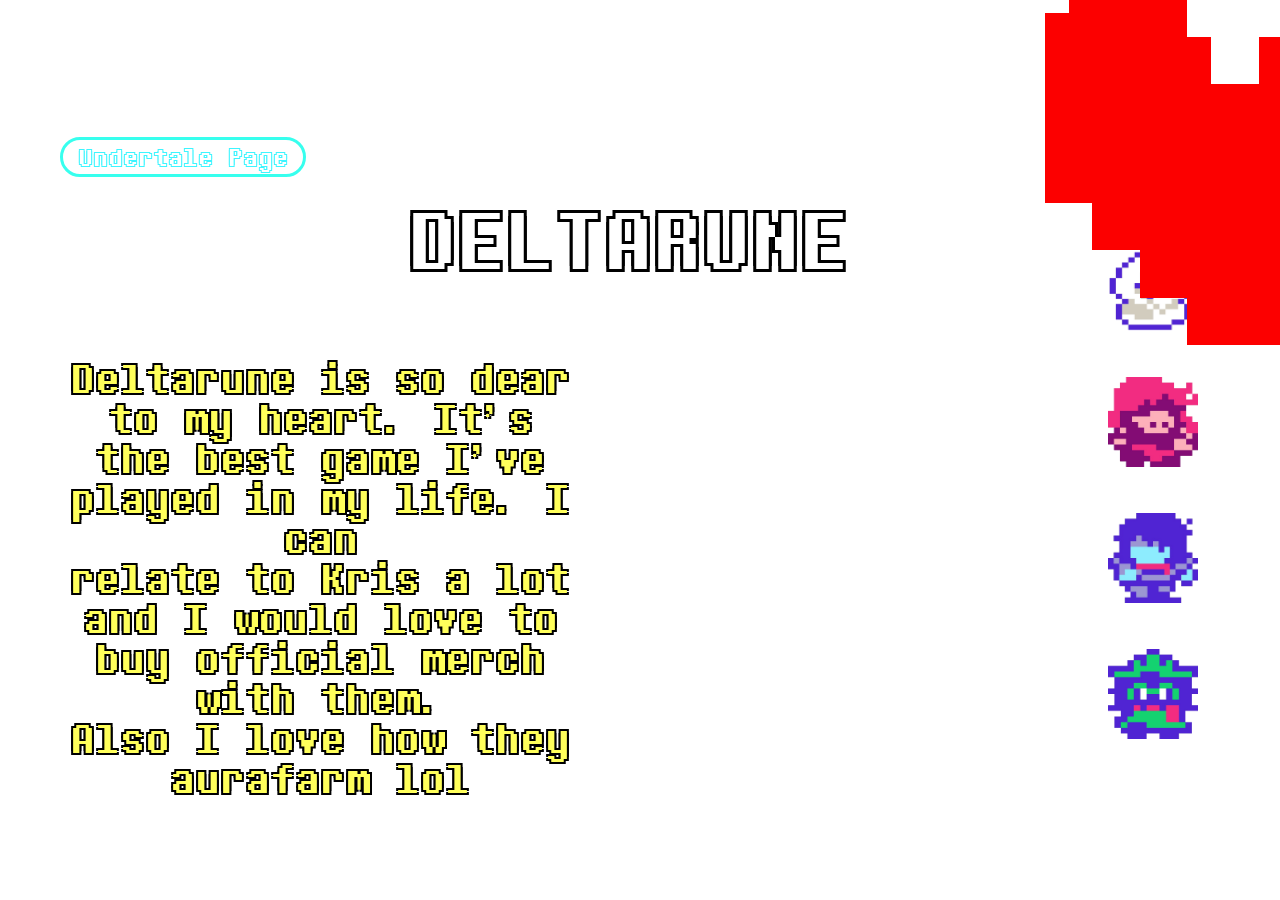
<file: deltarune.html>
<!DOCTYPE html>
<html>

<head>
  <meta charset="UTF-8">
  <meta name="viewport" content="width=device-width, initial-scale=1.0">
  <title>Deltarune</title>
  <link rel="stylesheet" type="text/css" href="deltarune.css">
  <style>
    * {
      box-sizing: border-box;
      margin: 0;
      padding: 0;
    }

    body {
      background-color: #ffffff;
      height: 100vh;
      display: flex;
      justify-content: center;
      align-items: center;
      
      padding: 0px;
    }

    .grid-container {
      display: grid;
      /* Column widths: 30%, 20%, 18%, 17%, 15% */
      grid-template-columns: 30% 20% 18% 17% 15%;
      /* Scaled row heights totaling 100%: Yellow, Green, Red-row-1, Red-row-2, Red-row-3, Red-row-4 */
      grid-template-rows: 10% 6% 15% 47% 7% 15%;
      gap: 0px;
      width: 100vw;
      height: 63vw;
      max-width: 100%;
      max-height: 800px;
    }

    

    /* Colors defined by the reference diagram */
    
    .color-pink {
      background-color: rgb(255, 52, 167);
       mix-blend-mode: screen;
    inset: 0;
  z-index: -1;
  opacity: 0.5;
      
    }
    
    

    /* Row 1 (Yellow) */
    .cell-1-yellow {
      grid-column: 1 / 6;
      grid-row: 1 / 2;
    }

    /* Row 2 (Green) */
    .cell-2-green-left {
      grid-column: 1 / 2;
      grid-row: 2 / 3;
     
    }
    .cell-2-green-left::after {
      content:'skskskskskkskskssksksksks';
      
      
    background-color: rgb(255, 52, 167);
       mix-blend-mode: screen;
    inset: 0;
  z-index: -1;
  opacity: 0.5;
    }
    .cell-2-green-mid {
      grid-column: 2 / 5;
      grid-row: 2 / 3;
      
    }
    .cell-2-green-right {
      grid-column: 5 / 6;
      grid-row: 2 / 3;
     
    }

    /* Row 3 (Red & Blue) */
    .cell-3-red-left {
      grid-column: 1 / 2;
      grid-row: 3 / 4;
      padding: 20px;
    }
    .cell-3-red-mid {
      grid-column: 2 / 4;
      grid-row: 3 / 4;
      padding:10px
    }
    .cell-3-red-right {
      grid-column: 4 / 5;
      grid-row: 3 / 4;
      padding: 20px
    }
    .cell-3-blue-sidebar {
      grid-column: 5 / 6;
      grid-row: 3 / 4;
    }

    /* Row 4 & 5 Red area */
    .cell-4-red-left-big {
      grid-column: 1 / 3;
      grid-row: 4 / 6;
      padding: 60px;

      
      
      
    }
    .cell-4-red-mid-big {
      grid-column: 3 / 5;
      grid-row: 4 / 5;
    }
    .cell-5-red-mid-thin {
      grid-column: 3 / 5;
      grid-row: 5 / 6;
    }

    /* Row 6 Red area */
    .cell-6-red-left {
      grid-column: 1 / 3;
      grid-row: 6 / 7;
    }
    .cell-6-red-mid {
      grid-column: 3 / 5;
      grid-row: 6 / 7;
    }

    /* Sidebar Spanning Column 5, Rows 4-6 (Blue stack) */
    .sidebar {
      grid-column: 5 / 6;
      grid-row: 3 / 5;
      display: flex;
      flex-direction: column;
      gap: 3px;
      height: 100%;
    }

    .sidebar-cell {
      flex: 1;
      padding:20px
    }
  </style>
</head>
<body>
  
  <a href="undertale.html" class="no">
        <span class="page-link">
                    
                      Undertale Page 
          
        </span>
      </a>
    <img src="1000029054.png"  id="heart">
  <div class="grid-container">
    <!-- Row 1 (Yellow) -->
    <div class="grid-cell cell-1-yellow color-yellow"></div>

    <!-- Row 2 (Green) -->
    <div class="grid-cell cell-2-green-left color-pink">
      
    </div>
    <div class="grid-cell cell-2-green-mid color-pink"></div>
    <div class="grid-cell cell-2-green-right color-pink"></div>


    <!-- Row 3 (Red/Blue) -->
    <div class="grid-cell cell-3-red-left color-red">
        <a href="#" class="no">
                    <span class="buttons"> OFFICIAL WEB
                    </span>
                </a>

    </div>
    <div class="grid-cell cell-3-red-mid color-red"><h1 class="strokeme">DELTARUNE</h1></div>
    <div class="grid-cell cell-3-red-right color-red">
        <a href="#" class="no">
                    <span class="buttons">STEAM
                    </span>
                </a>
    </div>
    <div class="grid-cell cell-3-blue-sidebar color-blue"></div>

    <!-- Row 4 & 5 -->
    <div class="grid-cell cell-4-red-left-big color-red">
        <p class="yellow-text-outline">
            Deltarune is so dear to my heart.
         It's the best game I've played in my life.
          I can<br> relate to Kris a lot and I would love to buy official
           merch with them.<br> Also I love how they aurafarm lol
        </p>
    </div>
    <div class="grid-cell cell-4-red-mid-big color-red">
      <iframe class="animation" scrolling="no" frameborder="0" ></iframe>
    </div>
    <div class="grid-cell cell-5-red-mid-thin color-red">
      <h3>KRIS DREEMURR</h3>
      
    </div>

    <!-- Row 6 -->
    <div class="grid-cell cell-6-red-left color-red"></div>
    <div class="grid-cell cell-6-red-mid color-red"></div>

    <!-- Sidebar Stack (7 stacked vertical cells colored blue) -->
    <div class="sidebar">
      
      <div class="sidebar-cell color-blue"></div>
      <div class="sidebar-cell color-blue">
        <img class="chibi" src="1000029052.png">
      </div>
      <div class="sidebar-cell color-blue">
         <img class="chibi" src="1000029049.png">
      </div>
      <div class="sidebar-cell color-blue">
        <img class="chibi" src="1000029050.png">
      </div>
      <div class="sidebar-cell color-blue">
        <img class="chibi" src="1000029051.png">
      </div>
      
      
      
    </div>
  </div>

</body>
</html>
</file>
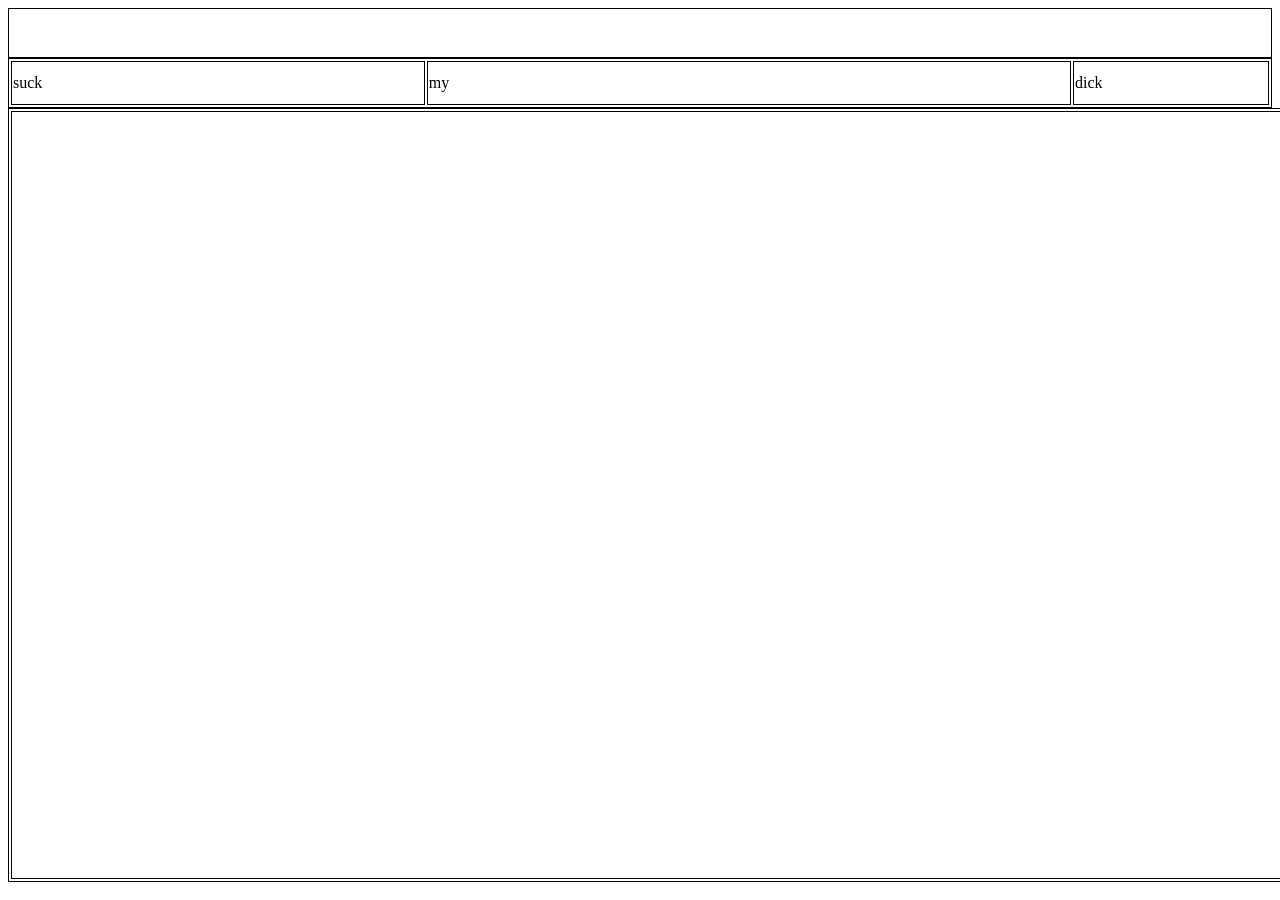
<file: table.html>
<!DOCTYPE html>
<html lang="en">
<head>
    <meta charset="UTF-8">
    <title>Reference Table</title>
    <link rel="stylesheet" href="table.css">
</head>
<body>
    <table id="blank">

    </table>
    <table id="menu">
        <tr id="tr1">
            <td id="td1">
               suck 
            </td>
            <td id="td2">
                my
            </td>
            <td id="td3">
                dick
            </td>
        </tr>

    </table>
    <table id ="textspace">
        <tr id="tr2">
        <td id="td1">

        </td>
        </tr>
    </table>

</body>
</html>
</file>
<file: deltarune.css>
@font-face {
    font-family: "Determination";
    src: url(DeterminationMonoWebRegular-Z5oq.ttf);}


h1 {  color:#000000; font-weight: bolder; text-align: center; font-size: 60px; }
h3 { color:#fafafa;font-size: 40px; font-weight: lighter; letter-spacing: 1px; text-align: center;
 text-shadow:
     -2px -2px 0 #000,
    2px -2px 0 #000,
    -2px 2px 0 #000,
    2px 2px 0 #000;
    background-color: rgba(255, 243, 5, 0.626);
    height: 40px;
    width: 300px;
    margin-left: 50px;
   mix-blend-mode: screen;
    inset: 0;
  z-index: -1;
    ;}







body {
    background-image: url('https://images.steamusercontent.com/ugc/12499624586055457477/F051EBF684F61C755339560381568A09F85A7BE7/?imw=637&imh=358&ima=fit&impolicy=Letterbox&imcolor=%23000000&letterbox=true');
    background-repeat: no-repeat;
    background-size: cover;
    background-position: center;
    height: 100vh;
    margin: 0;
    font-family: "Determination";
    }
a {color: azure}

.buttons { color: white; font-size: 4rem; animation: Gradient 5s ease-out infinite; margin-left: 20px;
     
}
@keyframes Gradient{
    0% {text-shadow: 0 0 10px rgb(0, 251, 255), 
0 0 20px rgb(65, 252, 255), 
0 0 40px rgb(65, 252, 255),
0 0 80px rgb(172, 254, 255);}
30% {text-shadow: 0 0 10px rgb(255, 72, 218), 
0 0 20px rgb(255, 72, 218), 
0 0 40px rgb(255, 72, 218),
0 0 80px rgb(255, 72, 218);}
100% {text-shadow: 0 0 10px rgb(0, 251, 255), 
0 0 20px rgb(65, 252, 255), 
0 0 40px rgb(65, 252, 255),
0 0 80px rgb(172, 254, 255);}

}
.page-link {color:#ffffff;
     text-shadow:
    -1px -1px 0 #3df5ff,
    1px -1px 0 #3df5ff,
    -1px 1px 0 #3df5ff,
    1px 1px 0 #3df5ff; 
    font-size: 30px; 
     border: 3px solid; 
     border-radius: 30px;
     border-color: #37ffee; 
     position: absolute; 
     margin-left: 60px; 
     margin-top: -313px;
    padding: 2px 15px;}


.no {text-decoration: none;}

#heart {
    animation: pulseAnimate 1s ease-out infinite;
     position: absolute;
     margin-top: -590px;
     margin-left: 1190px;
}
@keyframes pulseAnimate{
    0% {
        width: 45px; height: 32px;
        opacity: 70%
    }
    100% {
        width: 53px; height: 40px;
        opacity: 100%
    }
}
#centering {padding-inline: 650px;}


.strokeme
{
    color: white;
    text-shadow:
    -3px -3px 0 #000,
    3px -3px 0 #000,
    -3px 3px 0 #000,
    3px 3px 0 #000; 
    
    font-size: 100px;
    letter-spacing: -1px;
    font-weight: lighter;

}
.yellow-text-outline {
    color: rgb(255, 255, 91);
     text-shadow:
    -2px -2px 0 #000,
    2px -2px 0 #000,
    -2px 2px 0 #000,
    2px 2px 0 #000;  
    ;
    font-size: 50px;
    line-height: 40px;
    text-align: center;
    letter-spacing: 0,5px;
    position: relative;
    

}

.animation {
  animation: myAnimation 1s ease-out infinite;
     position: absolute;
     margin: px;
     margin-left: px;
 
  
}

@keyframes myAnimation {
  0%   { background-image: url("kris_flirt0.png"); width: 528px; height: 360px; border: 0px}
  11%  {background-image: url("kris_flirt1.png"); width: 528px; height: 360px;border: 0px}
  22%  {background-image: url("kris_flirt2.png"); width: 528px; height: 360px;border: 0px}
  33%  {background-image: url("kris_flirt3.png"); width: 528px; height: 360px;border: 0px}
  44% {background-image: url("kris_flirt4.png"); width: 528px; height: 360px;border: 0px}
  55% {background-image: url("kris_flirt5.png"); width: 528px; height: 360px;border: 0px}
  66% {background-image: url("kris_flirt6.png"); width: 528px; height: 360px;border: 0px}
  77% {background-image: url("kris_flirt7.png"); width: 528px; height: 360px;border: 0px}
  88% {background-image: url("kris_flirt8.png"); width: 528px; height: 360px;border: 0px}
  100% {background-image: url("kris_flirt0.png"); width: 528px; height: 360px;border: 0px}
}

.chibi {
    width: 90px;
    height:90px
}
</file>
<file: table.css>
#blank {
    width: 100%;height: 50px; border:1px solid black
}
#menu {
    width: 100%;height: 50px;border:1px solid black
}

#tr1 {

}
#tr2 { 60px;border:1px solid black}

#td1 {
    border:1px solid black; 
    width: 33%;
}
#td2 {
border:1px solid black;
}
#td3 {
border:1px solid black;
width: 192px
}

#textspace {width: 1315px;height:774px; border:1px solid black}
</file>
